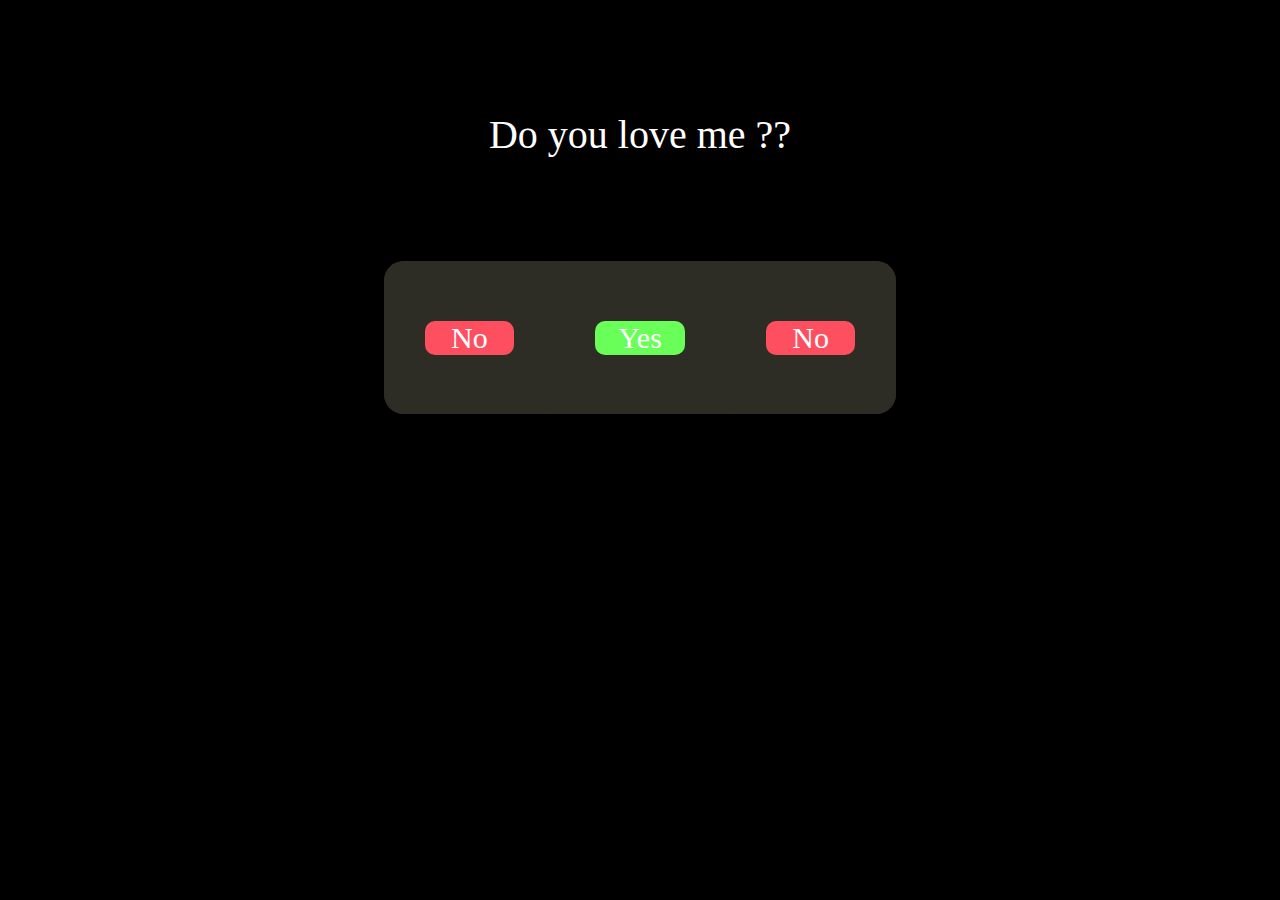
<file: index.html>
<!-- this project started and completed on 15-03-25 -->
<!DOCTYPE html>
<html lang="en">
<head>
    <meta charset="UTF-8">
    <meta name="viewport" content="width=device-width, initial-scale=1.0">
    <title>Answer it</title>
    <link rel="stylesheet" href="ans.css">
</head>
<body>

    <div class="ques">
        <p>Do you love me ??</p> 
    </div>
    <center>
    <div class="ans">
        <div class="cover">
            <div class="area">
                <div onclick="no()" class="n1">No</div>
            </div>
        </div>
        <div class="ycover">
            <div class="yarea">
                <div onclick="yes()" class="y"> Yes </div>
            </div>
        </div>
        <div class="cover">
            <div class="area">
                <div onclick="no()" class="n2">No</div>
            </div>
        </div>
    </div>
    </center>
    <script src="ans.js"></script>
</body>
</html>
</file>
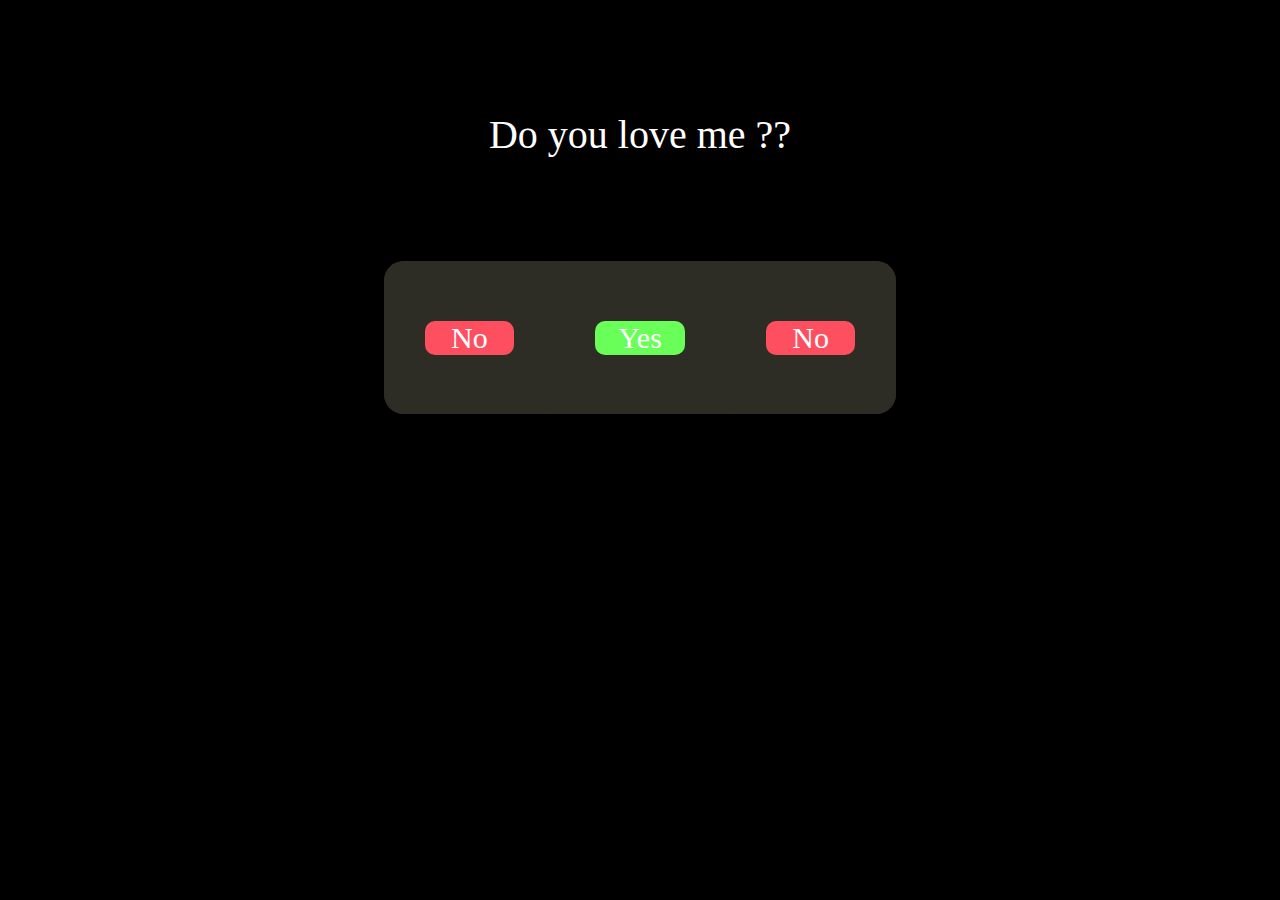
<file: ans.html>
<!-- this project started and completed on 15-03-25 -->
<!DOCTYPE html>
<html lang="en">
<head>
    <meta charset="UTF-8">
    <meta name="viewport" content="width=device-width, initial-scale=1.0">
    <title>Answer it</title>
    <link rel="stylesheet" href="ans.css">
</head>
<body>

    <div class="ques">
        <p>Do you love me ??</p> 
    </div>
    <center>
    <div class="ans">
        <div class="cover">
            <div class="area">
                <div onclick="no()" class="n1">No</div>
            </div>
        </div>
        <div class="ycover">
            <div class="yarea">
                <div onclick="yes()" class="y"> Yes </div>
            </div>
        </div>
        <div class="cover">
            <div class="area">
                <div onclick="no()" class="n2">No</div>
            </div>
        </div>
    </div>
    </center>
    <script src="ans.js"></script>
</body>
</html>
</file>
<file: ans.css>
body{
    background-color: rgb(0, 0, 0);
    color: #fff;
    text-align: center;
}

.ques{
    padding:5%;
    font-size: 40px;
}

.ans{
    display: flex;
    align-items: center;
    height: 17vh;
    width: 40vw;
    background-color: rgb(45, 45, 37);
    font-size: 30px;
    justify-content: space-between;
    border-radius: 20px;
}

.cover{
    width: 30vh;
    height: 17vh;
    display: flex;
    align-items: center;
    justify-content: center;
    background-color: rgb(45, 45, 37);
    border-radius: 20px;
}
.cover:hover{
    display: none;
}

.ycover{
    width: 30vh;
    height: 17vh;
    display: flex;
    align-items: center;
    justify-content: center;
    background-color: rgb(45, 45, 37);
    border-radius: 20px;
}


.area{
    width: 7vw;
    background-color: rgb(254, 79, 97);
    border-radius: 10px;
}


.yarea{
    width: 7vw;
    background-color: rgb(105, 255, 88);
    border-radius: 10px;
}
</file>
